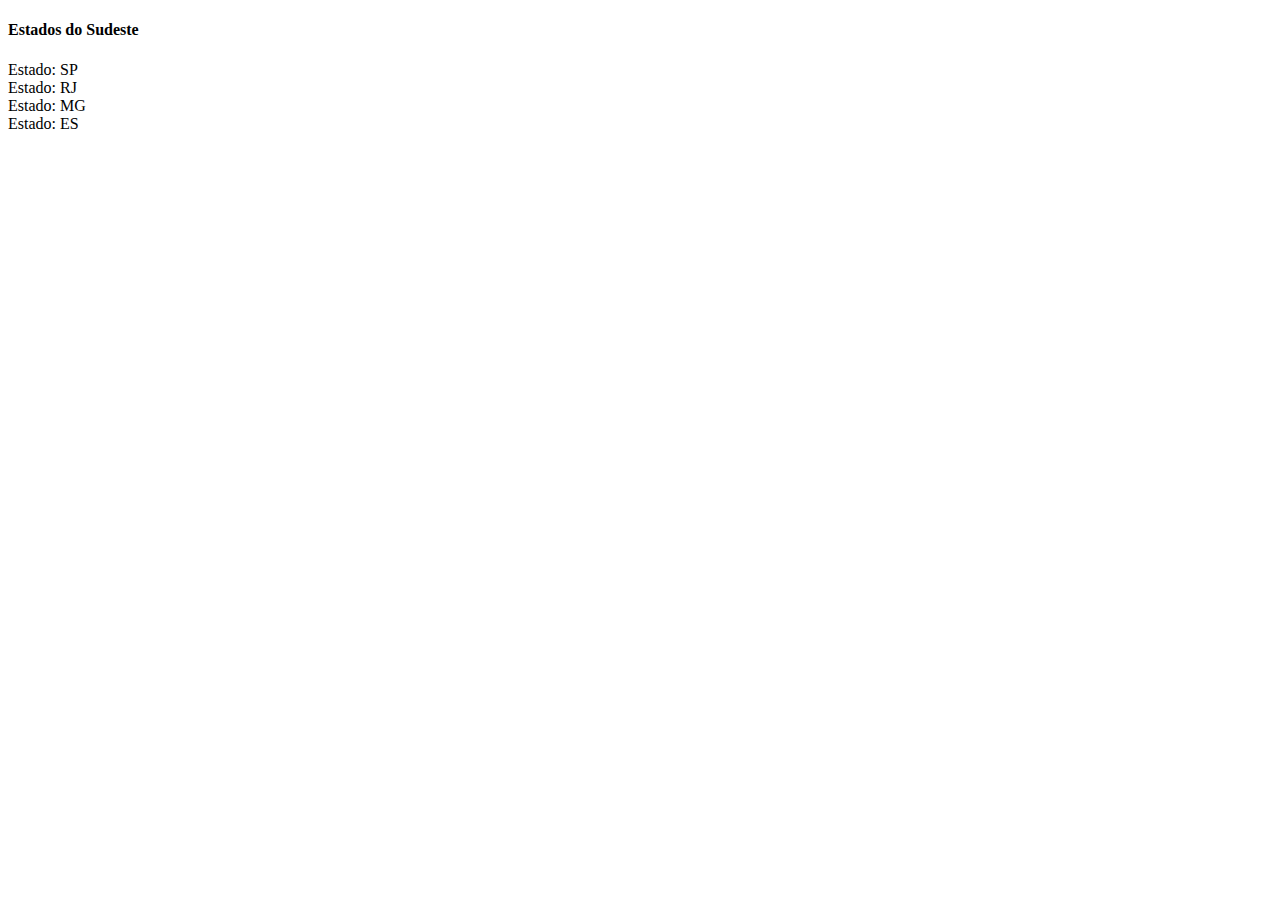
<file: aula06/index.html>
<!DOCTYPE html>
<html lang="pt">
<head>
    <meta charset="UTF-8">
    <meta name="viewport" content="width=device-width, initial-scale=1.0">
    <meta http-equiv="X-UA-Compatible" content="ie=edge">
    <title>Aula 06 - Array, Loop For & Functions</title>
</head>
<body>
    <h4>Estados do Sudeste</h4>
    <div id="resultado"></div>
    <script>
        //ARRAY é uma variavel que contem varios valores de um mesmo tipo/categoria
        var sudeste = ["SP", "RJ", "MG", "ES"];

        var texto = "";
        var i;

        //LOOP
        //FOR
        //Usado quando é necessário fazer varias tarefas repetidas 
        for (i=0; i<sudeste.length; i++) {
            texto = texto + "Estado: " + sudeste[i] + "<br>";
        }

        document.getElementById("resultado").innerHTML = texto;
    

        //FUNCTION são funções que realizam cálculo ou ações que podem ser usadas em varios locais 
        //diferentes dos programas
        function nomeDoEstado(sigla) {
            if (sigla=="SP") {
                return "São Paulo";
            } else if (sigla=="RJ") {
                return "Rio de Janeiro";
            } else if (sigla=="MG") {
                return "Minas Gerais";
            } else if (sigla=="ES") {
                return "Espirito Santo";
            } else {
                return "Não conheço esse Estado";
            }  
        }
    </script>
</body>
</html>
</file>
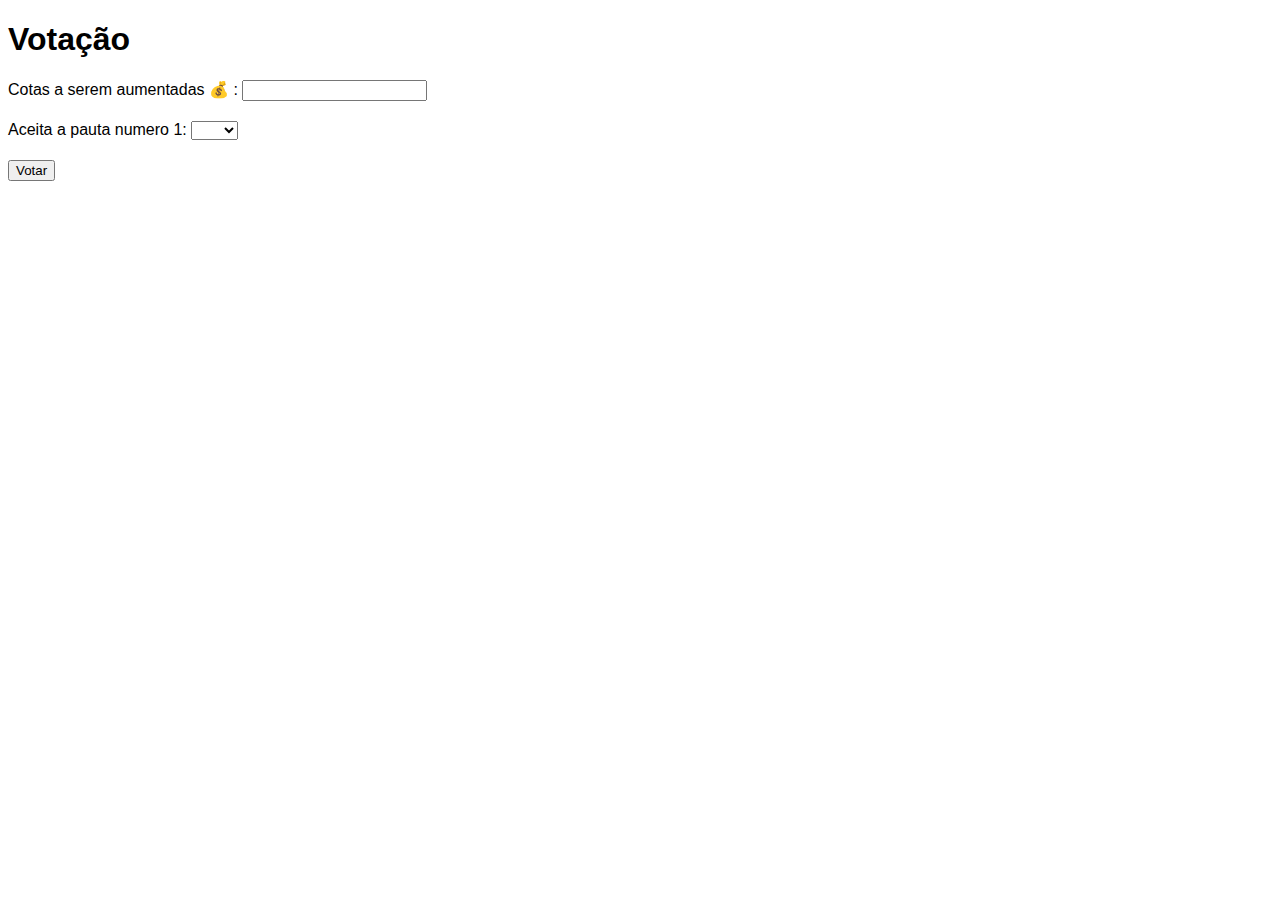
<file: aula07/index.html>
<!DOCTYPE html>
<html lang="pt">
<head>
    <meta charset="UTF-8">
    <meta name="viewport" content="width=device-width, initial-scale=1.0">
    <meta http-equiv="X-UA-Compatible" content="ie=edge">
    <title>Formulário Votação</title>
    <link rel="stylesheet" href="estilo.css">
</head>
<body>
    <h1>Votação</h1>
    <form action="#" id="formVotacao" name="formVotacao">
        <div>
            <label for="nroCotas">Cotas a serem aumentadas 💰 </label>: 
            <input type="text" name="nroCotas" id="nroCotas">
        </div>
        <div>
            <label for="pauta1">Aceita a pauta numero 1</label>: 
            <select name="pauta1" id="pauta1">
                <option value="" selected></option>
                <option value="sim">Sim</option>
                <option value="nao">Não</option>
            </select>
        </div>
        <div id="divBotao">
            <button onclick="computarVoto()"> Votar </button>
        </div>
    </form>
    <div id="seuVoto"></div>
    <script src="script.js"></script>
</body>
</html>
</file>
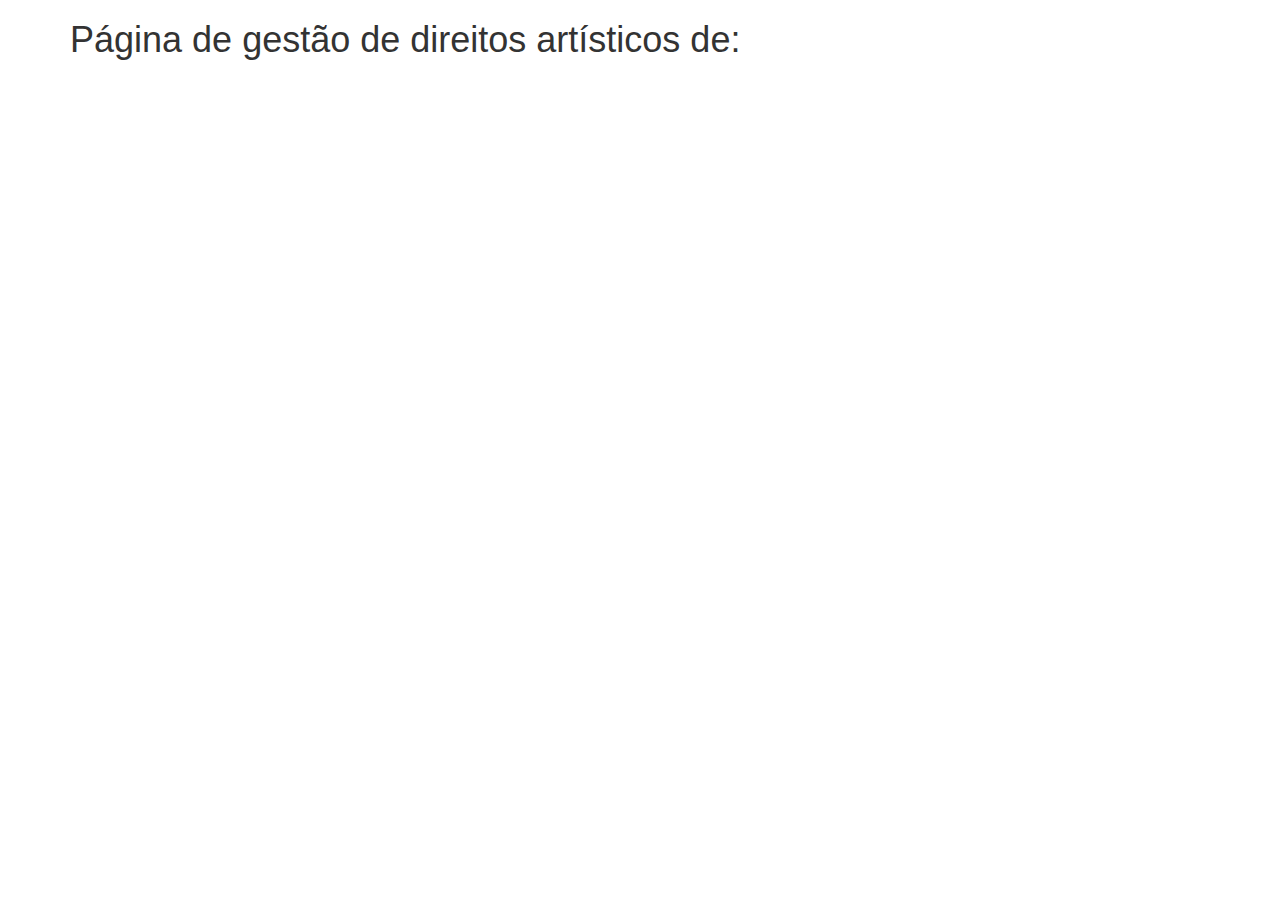
<file: aula11/index.html>
<!DOCTYPE html>
<html lang="pt">
<head>
    <meta charset="UTF-8">
    <meta name="viewport" content="width=device-width, initial-scale=1.0">
    <meta http-equiv="X-UA-Compatible" content="ie=edge">
    <link rel="stylesheet" href="https://maxcdn.bootstrapcdn.com/bootstrap/3.3.7/css/bootstrap.min.css">
    <title>Direito de Uso de Produção Artística</title>
</head>
<body>
    <div class="container">
        <div>
            <h1>Página de gestão de direitos artísticos de: <span id="spanNomeEmpresa"></span></h1>
        </div>
        <div id="statusConexao"></div>
    </div>
    <script src="https://ajax.googleapis.com/ajax/libs/jquery/3.3.1/jquery.min.js"></script>
    <script src="https://maxcdn.bootstrapcdn.com/bootstrap/3.3.7/js/bootstrap.min.js"></script>
    <script src="js/conexaoweb3.js"></script>
    <script src="js/usodeimagem.js"></script>
    <script>
        
    </script>
</body>
</html>
</file>
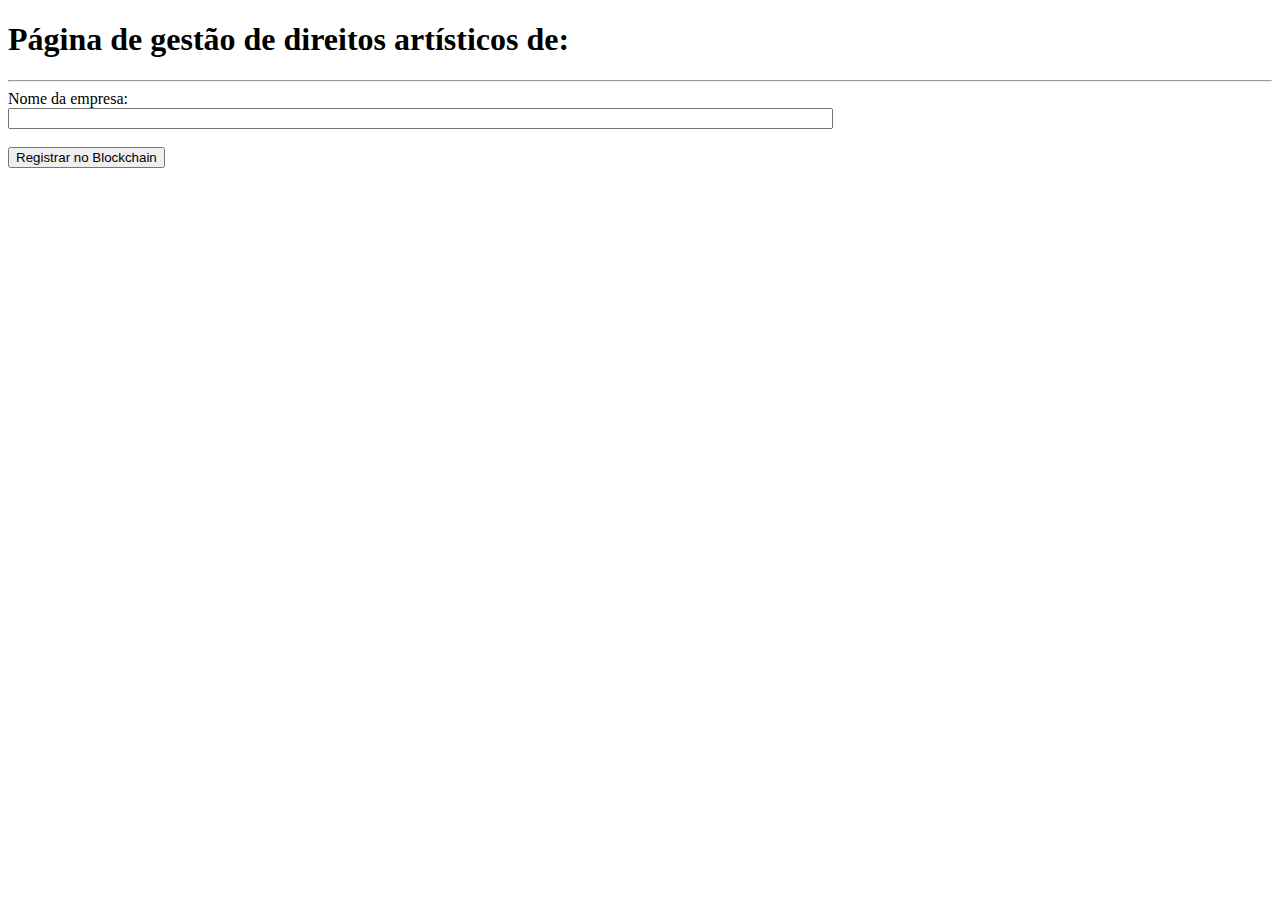
<file: aula12/index.html>
<!DOCTYPE html>
<html lang="pt">
<head>
    <meta charset="UTF-8">
    <meta name="viewport" content="width=device-width, initial-scale=1.0">
    <meta http-equiv="X-UA-Compatible" content="ie=edge">
    <title>Direito de Uso de Produção Artística</title>
</head>
<body>
    <div class="container">
        <div>
            <h1>Página de gestão de direitos artísticos de: <span id="spanNomeEmpresa"></span></h1>
        </div>
        <div id="statusConexao"></div>
        <hr>
        <div>
            <form action="#" id="formNomeEmpresa" name="formNomeEmpresa">
                <div>
                    Nome da empresa:
                </div>
                <div>
                    <input type="text" name="campoNomeEmpresa" id="campoNomeEmpresa" size="100">
                </div>
                <br>
                <div>
                    <button onclick="registrarNomeEmpresa(); return false;"> Registrar no Blockchain </button>
                </div>
            </form>
            <br>
            <div id="statusTransacaoNomeEmpresa"></div>
        </div>
    </div>
    <script src="js/conexaoweb3.js"></script>
    <script src="js/usodeimagem.js"></script>
    <script>
        obtemNomeEmpresa();
    </script>
</body>
</html>
</file>
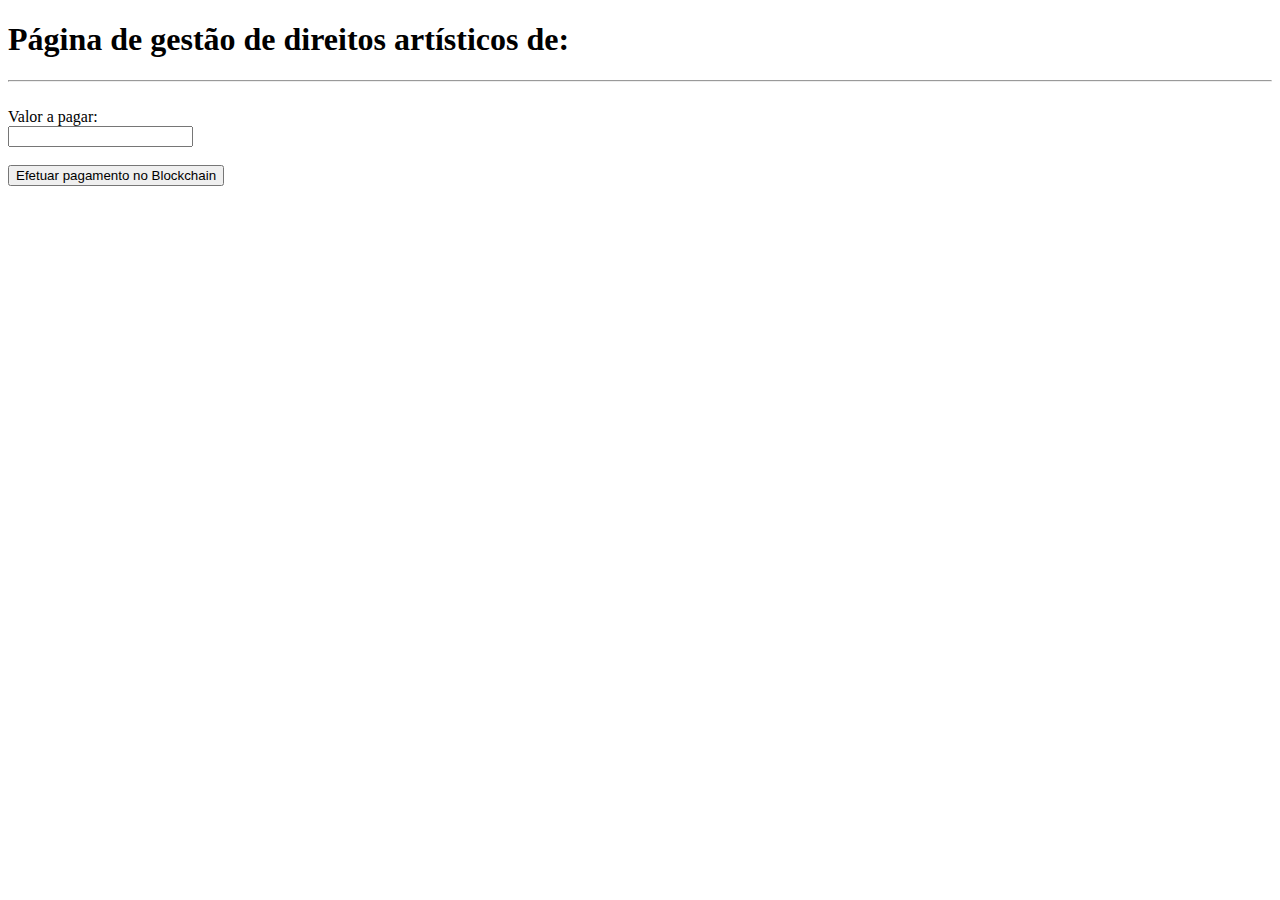
<file: aula12/pagamento.html>
<!DOCTYPE html>
<html lang="pt">
<head>
    <meta charset="UTF-8">
    <meta name="viewport" content="width=device-width, initial-scale=1.0">
    <meta http-equiv="X-UA-Compatible" content="ie=edge">
    <title>Direito de Uso de Produção Artística</title>
</head>
<body>
    <div class="container">
        <div>
            <h1>Página de gestão de direitos artísticos de: <span id="spanNomeEmpresa"></span></h1>
        </div>
        <div id="statusConexao"></div>
        <hr>
        <br>
        <div>
            <form action="#" id="formPagamento" name="formPagamento">
                <div>
                    Valor a pagar:
                </div>
                <div>
                    <input type="number" name="campoValorAPagar" id="campoValorAPagar" size="10">
                </div>
                <br>
                <div>
                    <button onclick="pagar(); return false;"> Efetuar pagamento no Blockchain </button>
                </div>
            </form>
            <br>
            <div id="statusTransacaoPagamento"></div>
        </div>
    </div>
    <script src="js/conexaoweb3.js"></script>
    <script src="js/usodeimagem.js"></script>
    <script>
        obtemNomeEmpresa();
    </script>
</body>
</html>
</file>
<file: aula07/estilo.css>
body {
    font-family: 'Lucida Sans', 'Lucida Sans Regular', 'Lucida Grande', 'Lucida Sans Unicode', Geneva, Verdana, sans-serif;
}

div {
    margin-top: 20px;
}
</file>
